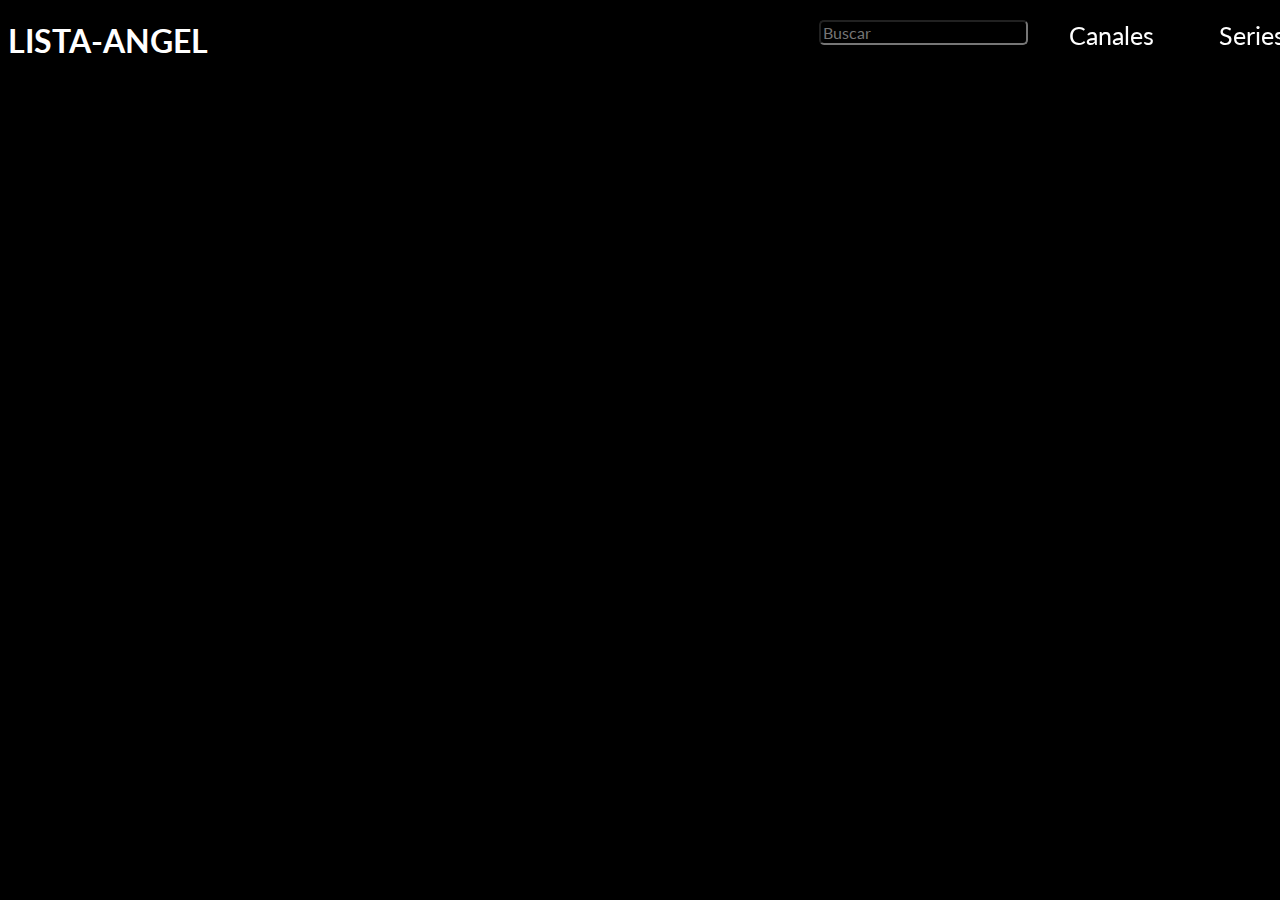
<file: html/index.html>
<!DOCTYPE html>
<html lang="en">
<head>
    <meta charset="UTF-8">
    <meta http-equiv="X-UA-Compatible" content="IE=edge">
    <meta name="viewport" content="width=device-width, initial-scale=1.0">
    <title>Lista</title>
<link href="../css/index.css" rel="stylesheet">

<link rel="preconnect" href="https://fonts.googleapis.com">
<link rel="preconnect" href="https://fonts.gstatic.com" crossorigin>
<link href="https://fonts.googleapis.com/css2?family=Lato:wght@700&display=swap" rel="stylesheet">



</head>
<body>
   <section>

   </section> 
<section class="slider">
    <div class="insider banner">
        <h1 class="letra">LISTA-ANGEL</h1>
 <a href="" class="boton-peliculas">Peliculas</a>
 <a href="" class="boton-serie">Series</a>
 <a href="../html/canales.html" class="boton-canales">Canales</a>
 <input type="text" name="search" placeholder="Buscar" class="buscador" autocomplete="off">
</section>
</body>
</html>
</file>
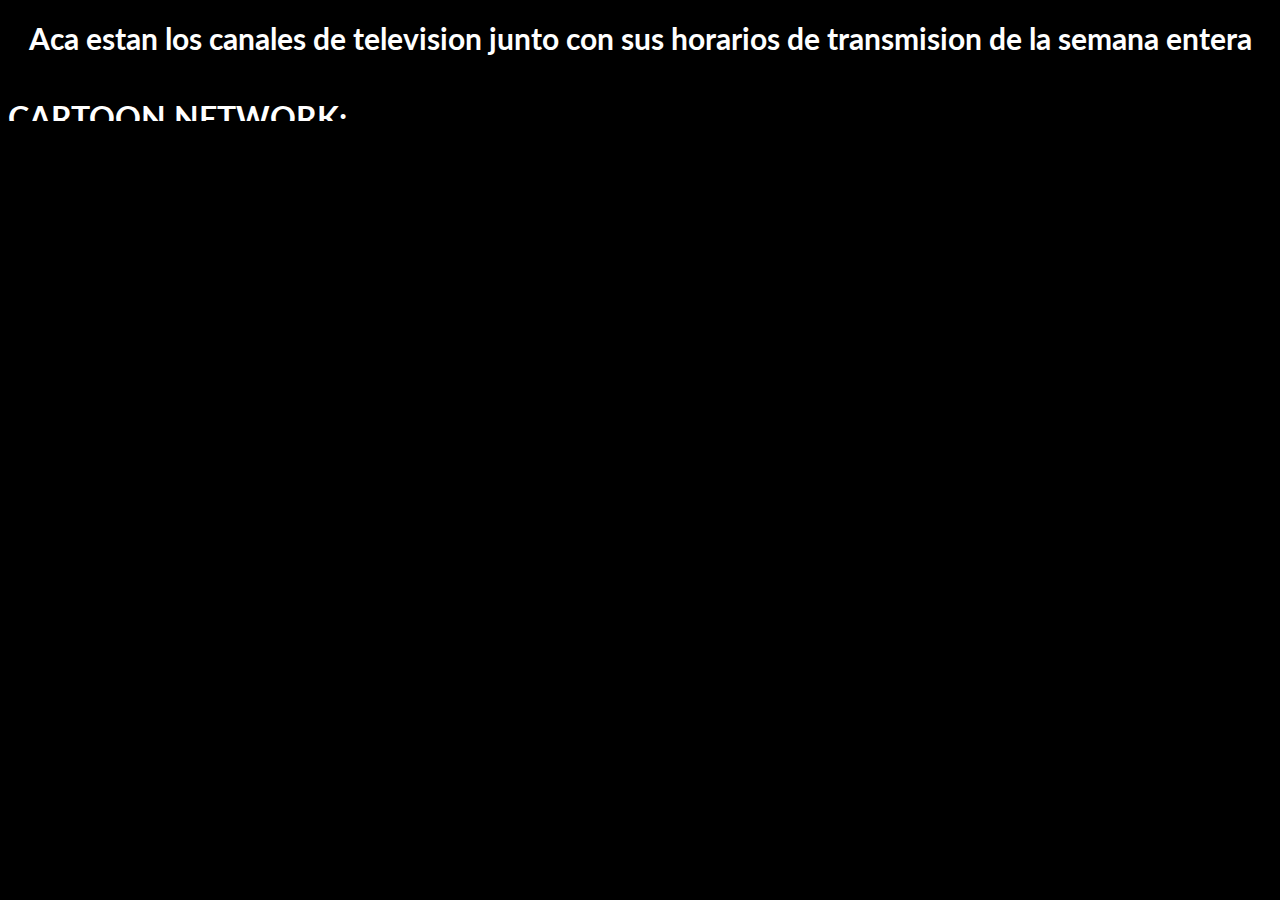
<file: html/canales.html>
<!DOCTYPE html>
<html lang="en">
<head>
    <meta charset="UTF-8">
    <meta http-equiv="X-UA-Compatible" content="IE=edge">
    <meta name="viewport" content="width=device-width, initial-scale=1.0">
    <title>Canales</title>
    <link href="../css/canales.css" rel="stylesheet">

    
<link rel="preconnect" href="https://fonts.googleapis.com">
<link rel="preconnect" href="https://fonts.gstatic.com" crossorigin>
<link href="https://fonts.googleapis.com/css2?family=Lato:wght@700&display=swap" rel="stylesheet">


</head>
<body>
    <section>
        <h1 class="sopa">Aca estan los canales de television junto con sus horarios de transmision de la semana entera</h1>
        <h1 class="cartoon">CARTOON NETWORK:</h1>
        <iframe src="https://mi.tv/co/canales/cartoon-network" width="500px" height="320px" class="cartoon-v" frameborder="0"></iframe>
    </section>
</body>
</html>
</file>
<file: css/index.css>
*{
    font-family: 'Lato', sans-serif;
    background-color: black;
}

.boton-peliculas{
        position: fixed;
        left: 1300px;
        text-decoration: none;
        color: rgb(255, 255, 255);
        font-size: 25px;
        top: 1px;
        margin: 1.5%;
    }
.letra{
    color: white;
}
.boton-serie{
    position: fixed;
    left: 1200px;
    text-decoration: none;
    color: white;
    font-size: 25px;
    top: 1px;
    margin: 1.5%;
}
.boton-canales{
    position: fixed;
    left: 1050px;
    text-decoration: none;
    color: white;
    font-size:25px ;
    top: 1px;
    margin: 1.5%;
    
}
.buscador{
    position: absolute;
    top: 1px;
    margin: 1.5%;
    left:800px ;
    transform: translate(-50% -50%);
    color: white;
    border-radius: 5px ;
    font-size: 16px;
}
</file>
<file: css/canales.css>
*{
    background: black;
    font-family: 'Lato', sans-serif;
}
.sopa{
    color: white;
    text-align: center;
font-size: 30px;
}
.cartoon{
    color: white;
    position: fixed;

}
.cartoon-v{
    position: fixed;
    margin-top: 3.5%;
}
</file>
